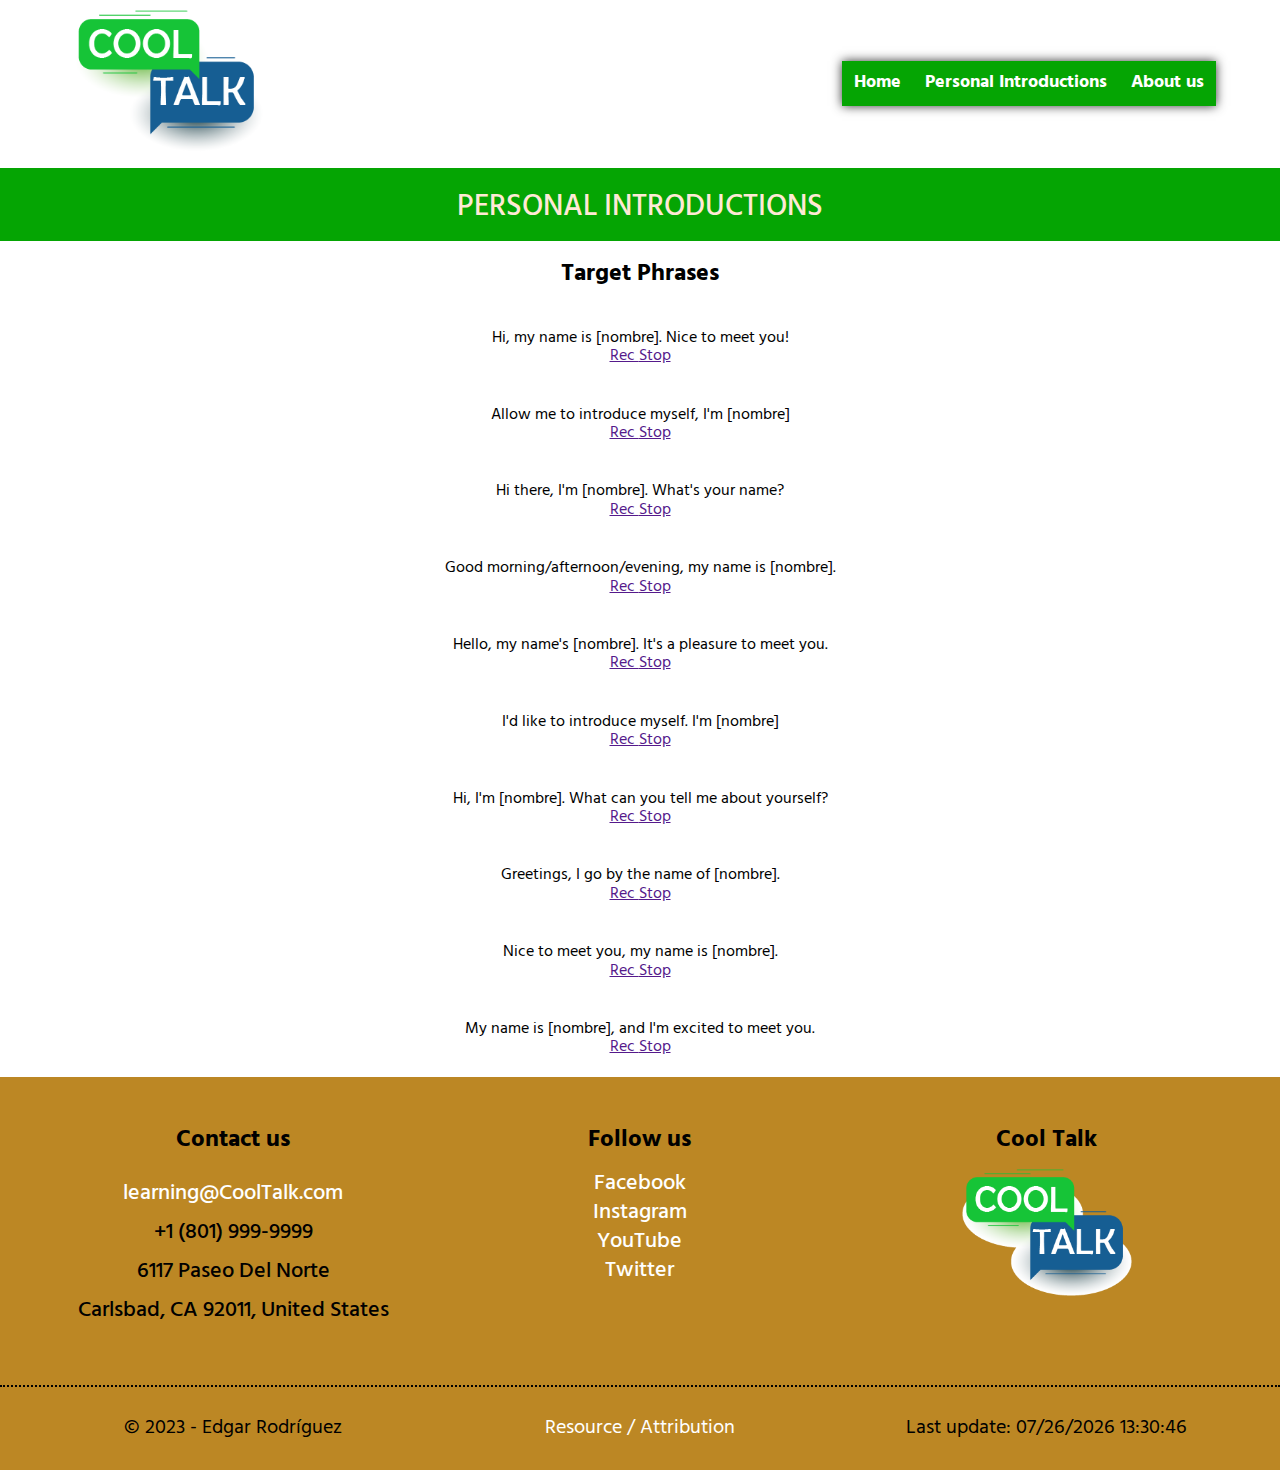
<file: personal_introductions.html>
<!DOCTYPE html>
<html lang="en">
<head>
    <meta charset="UTF-8">
    <meta http-equiv="X-UA-Compatible" content="IE=edge">
    <meta name="viewport" content="width=device-width, initial-scale=1.0">
    <meta name="author" content="Edgar Rodríguez">
    <meta name="description" content="Cool Talk site. Enjoy the best practice of pronunciation and speaking of English">
    <link href="https://fonts.googleapis.com/css2?family=Hind:wght@400;700&family=Montserrat:wght@400;700&display=swap" rel="stylesheet">
    <link rel="stylesheet" href="styles/normalize.css">
    <link rel="stylesheet" href="styles/style.css">
    <link rel="stylesheet" href="styles/medium.css" media="(min-width: 600px)">
    <link rel="stylesheet" href="styles/large.css" media="(min-width: 900px)">
    <link rel="shortcut icon" href="images/bountiful_food_favicon.ico">
    <title>Cool Talk</title>
</head>
<body>
    <header>
        <div class = "header-menu-bar">
            <a href ="index.html"><img src="images/LogoCoolTalk.png" alt=" Logo Bountiful Foods"></a>
            <nav id="nav" style="display: flex;">
                <ul class="navigation">
                    <li><a class="menu" href="#"></a></li>
                    <li><a href="index.html">Home</a></li>
                    <li><a href="personal_introductions.html">Personal Introductions</a></li>
                    <li><a href="aboutus.html">About us</a></li>
                </ul>
            </nav>
        </div>
        <div>
            <p>PERSONAL INTRODUCTIONS</p>
        </div>
    </header>
    <main>
        <div class = "phrases">
            <article class = "text_practice">
                <h2>Target Phrases</h2>
                <ul>
                    <li><p>Hi, my name is [nombre]. Nice to meet you!</p></li>
                        <a href="" class="play1">Rec </a><a href="" class="stop"> Stop</a>
                        <p id = "speakin1"></p>
                        <p></p>
                    <li><p>Allow me to introduce myself, I'm [nombre]</p></li>
                        <a href="" class="play2">Rec </a><a href="" class="stop"> Stop</a>
                        <p class="speakin2"></p>
                    <li><p>Hi there, I'm [nombre]. What's your name?</p></li>
                        <a href="" class="play3">Rec </a><a href="" class="stop"> Stop</a>
                        <p class="speakin3"></p>
                    <li><p>Good morning/afternoon/evening, my name is [nombre].</p></li>
                        <a href="" class="play4">Rec </a><a href="" class="stop"> Stop</a>
                        <p class="speakin4"></p>
                    <li><p>Hello, my name's [nombre]. It's a pleasure to meet you.</p></li>
                        <a href="" class="play5">Rec </a><a href="" class="stop"> Stop</a>
                        <p class="speakin5"></p>
                    <li><p>I'd like to introduce myself. I'm [nombre]</p></li>
                        <a href="" class="play6">Rec </a><a href="" class="stop"> Stop</a>
                        <p class="speakin6"></p>
                    <li><p>Hi, I'm [nombre]. What can you tell me about yourself?</p></li>
                        <a href="" class="play7">Rec </a><a href="" class="stop"> Stop</a>
                        <p class="speakin7"></p>
                    <li><p>Greetings, I go by the name of [nombre].</p></li>
                        <a href="" class="play8">Rec </a><a href="" class="stop"> Stop</a>
                        <p class="speakin8"></p>
                    <li><p>Nice to meet you, my name is [nombre].</p></li>
                        <a href="" class="play9">Rec </a><a href="" class="stop"> Stop</a>
                        <p class="speakin9"></p>
                    <li><p>My name is [nombre], and I'm excited to meet you.</p></li>
                        <a href="" class="play10">Rec </a><a href="" class="stop"> Stop</a>
                        <p class="speakin10"></p>
                </ul>         
            </article>
        </div>
    </main>  
    <footer>
        <div>
            <article class = "left">
                <h2>Contact us</h2>
                <ul>
                    <li><a class="mail" href="learning@CoolTalk.com" target="_blank">learning@CoolTalk.com</a></li>
                    <li><span>+1 (801) 999-9999</span></li>
                    <li><span>6117 Paseo Del Norte</span></li>
                    <li><span>Carlsbad, CA 92011, United States</span></li>
                </ul>         
            </article>
            <article>
                <h2>Follow us</h2>
                <ul>
                    <li><a class="facebook" href="https://www.facebook.com/" target="_blank">Facebook</a></li>
                    <li><a class="instagram" href="https://www.instagram.com/" target="_blank">Instagram</a></li>
                    <li><a class="youTube" href="https://www.youtube.com/" target="_blank">YouTube</a></li>
                    <li><a class="twitter" href="https://twitter.com/" target="_blank">Twitter</a></li>
                </ul> 
            </article>  
            <article class = "right">
                <h2>Cool Talk</h2>
                <img class="" src="images/LogoCoolTalk.png" alt="Logo">
            </article>
        </div>
        <div class = "copyRight">
            <p>&copy; 2023 - Edgar Rodríguez</p>
            <p><a class="attribution" href="attribution.html" target="_blank">Resource / Attribution</a></p>
            <p>Last update: <span id = "currendate"></span></p>
        </div>   
    </footer>
    <script src="scripts/coolTalk.js"></script>
    <script src="scripts/speaking.js"></script>
    <script src="https://apis.google.com/js/api.js"></script>
</body>
</html>
</file>
<file: styles/style.css>
/*
1. Posicionamiento --> static, absolute, relative, fixed.
2. Modelo de caja (Box model) --> margin, border, padding, content.
3. Tipografía --> tipos, tamaños de fuente, etc.
4. Estilos visuales --> box-shadow, border-radius, gradient, etc.
5. Otros --> misceláneos, reglas CSS y más.
*/

:root {
    --bitcoin-orange: #f7931a;
    --soft-orange: #ffe9d5;
    --secondary-blue: #1a9af7;
    --soft-blue: #e7f5ff;
    --warm-black: #282623;
    --black: #201e1c;
    --grey: #bababa;
    --off-white: #faf8f7;
    --just-white: #fff;
}

* {
    box-sizing: border-box;
    margin: 0;
    padding: 0;
}

html {
    font-family: 'Hind', sans-serif;
}

/*Menu*/
.navigation {
	list-style: none;
    background-color: #05A503;
	box-shadow: 0 0 10px #333;
	justify-content: center;
}
.navigation li:first-child {
	display: block;
}
.navigation li {
	display: none;
}
.navigation a {
	display: block;
	padding: 0.75rem;
	text-align: left;
	text-decoration: none;
	color: #fff;
	font-weight: 700;
	transition: 0.5s;
	font-size: clamp(1rem, 2vmin, 1.5rem);
}
.menu::before {
	content: "≡";
	font-size: 2rem;
}

.navigation a:hover, navigation a:active {
	color: white;
	background-color: black;
}
.responsive li {
	display: block;
}
.responsive a.menu::before {
	content: "X";
}
header {
    position: relative;
    display: flex;
    flex-direction: column;
    justify-content: center;
    width: 100%;
    min-width: 324px;
    min-height: 200px;
    text-align: center; 
}
header img {
    width: 150px;
    padding: 10px;
    align-self: center;
}

.header-menu-bar {
    display: flex;
    flex-flow: row;
    align-items: center;
    justify-content: space-between;
    width: 90%;
    min-width: 288px;
    min-height: 150px;
    text-align: center;
    align-self: center;
}
header p {
    padding-top: 25px;
    font-size: 16px;
    font-weight: 500;
    line-height: 1.8rem;
    color: var(--soft-orange);
    background-color: #05A503;
    padding-bottom: 20px;
}
header .header-button {
    position: absolute;
    left: calc(50% - 118px);
    top: 170px;
    display: block;
    margin-top: 35px;
    padding: 15px;
    width: 229px;
    height: 48px;
    background-color: var(--off-white);
    /*Sombra*/
    box-shadow: 0px 4px 8px rgba(89, 73, 30, 0.16);
    border: none;
    border-radius: 5px;
    font-size: 1.4rem;
    font-weight: bold;
    text-decoration: none;
    color: var(--black);
}
.header-button span {
    display: inline-block;
    width: 13px;
    height: 8px;
    margin-left: 1px;
}
.header-button:hover {
    background-color: #BC8724;
}

/*main*/

main .banner-home{
    width: 100%;
    min-width: 320px;
    margin: 0 auto;
}


/*----SECTION INFO----????????????????????????????????????????????????????????*/
main .infoWeather{
    text-align: center;
    margin: 0 auto;
    margin: 40px;
}
main .info{
    display: block;

}

/*information Coastal Area"*/
.infoCoastalArea{
    width: 100%;
    min-width: 320px;
    background-image: linear-gradient(rgba(255, 255, 255, 0.20), rgba(255, 255, 255, 0.20)), url("https://edgarjrm.github.io/wdd230/bountifulFoods/images/hollywood1.jpg");
    background-color: #BC8724;
    background-position: center;
    background-size: cover;
    background-repeat: no-repeat;
}
.infoCoastTitle{
    font-size: 30px;
    text-align: center;
    padding: 15px;
}
.infoCoastBody{
    font-size: 20px;
    font-weight: bold;
    text-align: center;
    padding: 15px;
    color: rgb(0, 0, 0);
}

.phrases {
    text-align: center;
    padding: 20px;
    justify-content: center;
}

/*Secciones Footer*/
footer div {
    display: block;
    width: 100%;
    justify-content: center;
    padding: 30px;
    background-color: #BC8724;
    text-align: center;
}
footer ul {
    font-size: 1.4rem;
    font-weight: 500;
    line-height: 1.8rem;
    list-style: none;
}
footer article{
    padding: 20px;
}
footer img {
    max-width: 170px;
}
footer h2 {
    padding-bottom: 15px;
}
.left li {
    margin: 10px 0;
}
footer a {
    text-decoration: none;
    color: var(--just-white);
}
footer a:hover {
    background-color: black;
}
footer p{
    font-size: 20px;
}
body{
    width: 100%;
}
.copyRight{
    border-top: 2px dotted black;
}


/*-------------------------------------Personal Introductions PAGE-----------------------------------------*/
.text_practice li{
    list-style: none;
    padding-top: 40px;
}
#speakin1, #speakin2, #speakin3, #speakin4, #speakin5, #speakin6, #speakin7, 
#speakin8, #speakin9, #speakin10{
    font-size: 30px;
    font-style: italic;
}


/*-------------------------------------About Us Page-----------------------------------------*/
.infoAboutUs{
    display: block;
    text-align: center;
}
.infoAboutUs ul {
    font-size: 1.4rem;
    font-weight: 500;
    line-height: 2.6rem;
    list-style: none;
}
.infoAboutUs div{
    padding: 20px;
}
.banner-AboutUs{
    width: 100%;
}
.aboutus, .objetive{
    display: block;

}
.objetive{
    background-image: linear-gradient(rgba(255, 255, 255, 0.20), rgba(255, 255, 255, 0.20)), url("https://edgarjrm.github.io/wdd230/bountifulFoods/images/banner_objetive.jpg");
    background-color: #BC8724;
    background-position: center;
    background-size: cover;
    background-repeat: no-repeat;
    text-align: center;
}
.aboutus div, .objetive article{
    padding: 20px;
    align-self: center;
}
</file>
<file: styles/medium.css>
/*justando la sección de beneficios*/

/*Header*/
header p{
    font-size: 30px;
}
header img {
    width: 210px;
}

/*MENU*/
nav {
    flex-direction: row;
    font-size: 1.1rem
}
/*menu*/
.navigation {
    display: flex;
}
.navigation li {
    display: block; /* change state in small view */
    flex: 1 1 auto;
}
.navigation a {
    text-align: center;
}
.navigation li:first-child {
    display: none;
}

main .info{
    display: grid;
    grid-template-columns: 1fr 1fr;
}




/*Footer*/
footer div {
    display:grid;
    grid-template-columns: 1fr 1fr 1fr;
}


/*-------------------------------------ABOUT US-----------------------------------------*/
.aboutus{
    display: grid;
    grid-template-columns: 1fr 1fr;
}

.objetive{
    display:grid;
    grid-template-columns: 1fr 1fr 1fr;
}
</file>
<file: styles/large.css>
/*-------------------------------------About Us Page-----------------------------------------*/
.infoAboutUs {
    display: grid;
    grid-template-columns: 1fr 1fr 1fr;
}
</file>
